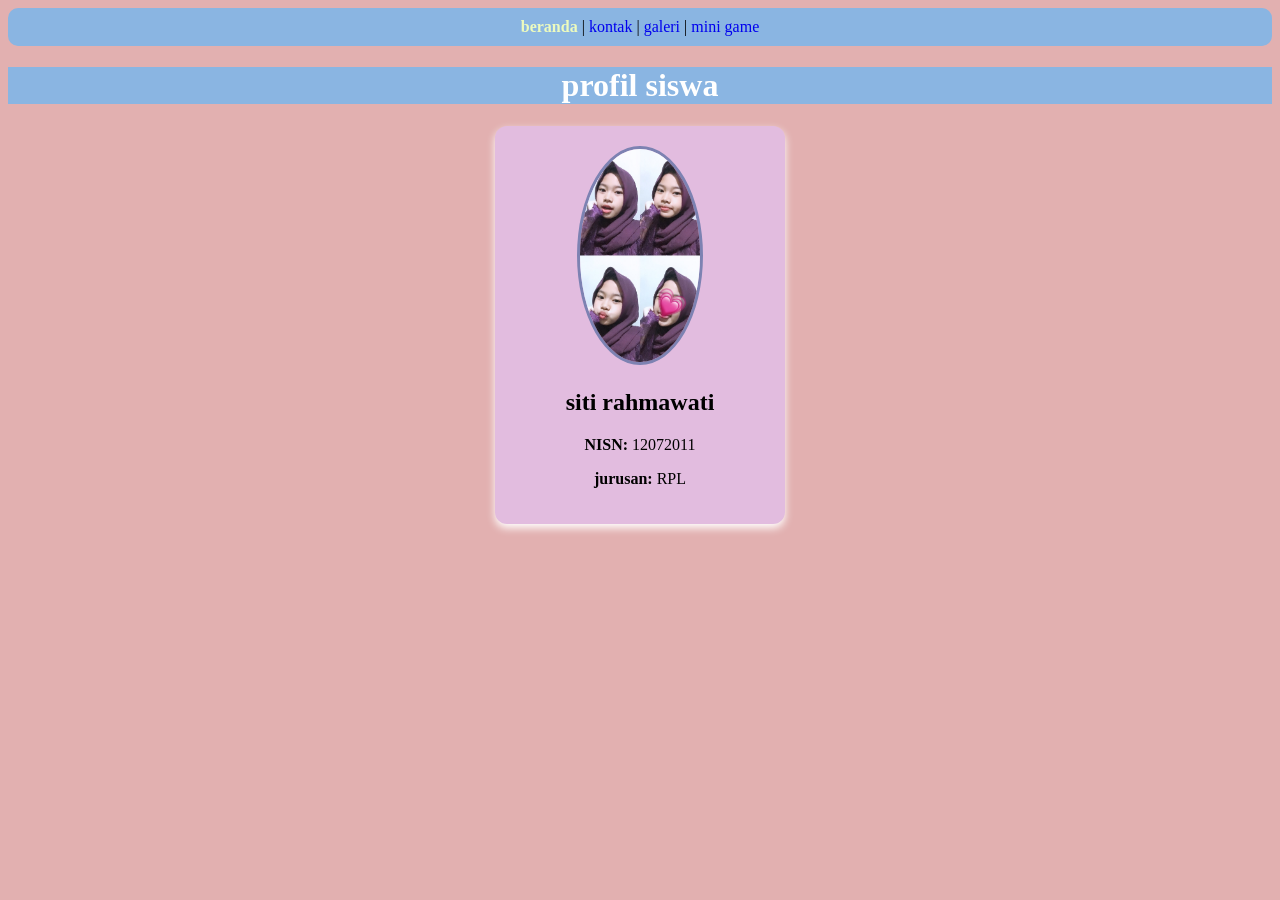
<file: index.html>
<!DOCTYPE html>
<html>

<head>
  <meta charset="UTF-8">
  <meta name="viewport" content="width=device-width, initial-scale=1">
  <title>profil</title>
  <link rel="stylesheet" href="style.css">
</head>

<body>
  <nav class="navigasi">
    <a href="index.html" class="aktif">beranda</a> |
    <a href="kontak.html">kontak</a> |
    <a href="galeri.html">galeri</a> |
    <a href="minigame.html">mini game</a>
  </nav>
  
  <h1>profil siswa</h1>
  
  <div class="kartu-profil">
    <img src="foto saya.jpg" alt="" width="120" />
    <h2>siti rahmawati</h2>
    <p><b>NISN:</b> 12072011</p>
    <p><b>jurusan:</b> RPL</p>
  </div>
</body>

</html>
</file>
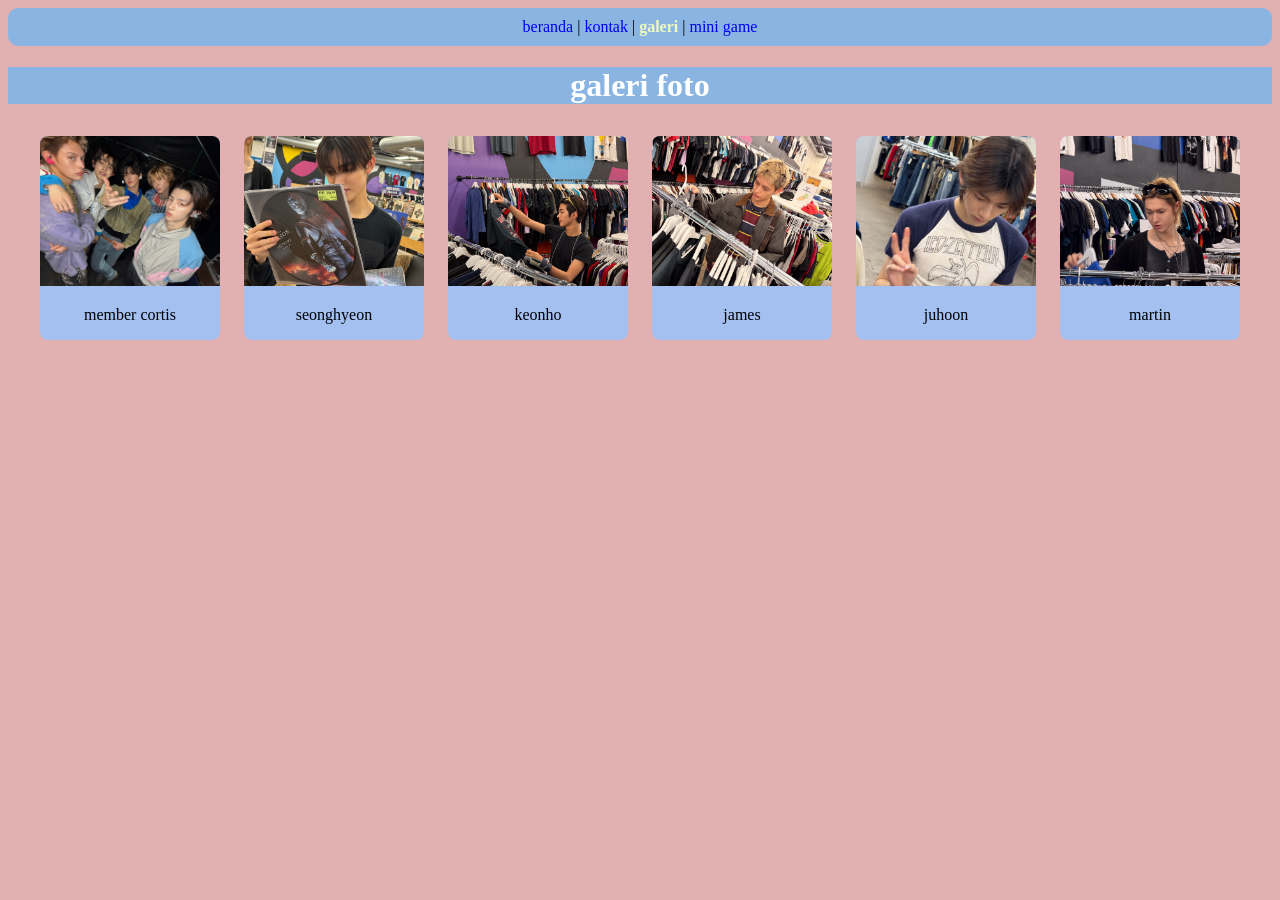
<file: galeri.html>
<!DOCTYPE html>
<html>

<head>
  <meta charset="UTF-8">
  <meta name="viewport" content="width=device-width, initial-scale=1">
  <title>Galeri</title>
  <link rel="stylesheet" href="style.css">
</head>

<body>
  <nav class="navigasi">
    <a href="index.html">beranda</a> |
    <a href="kontak.html">kontak</a> |
    <a href="galeri.html" class="aktif">galeri</a> |
    <a href="minigame.html">mini game</a>
  </nav>
  
  <h1>galeri foto</h1>
  
  <div class="galeri-container">
    <div class="galeri-item">
      <img src="gambar/member cortis.jpg" alt="cortis" />
      <p>member cortis</p>
      
    </div>
    <div class="galeri-item">
      <img src="gambar/seonghyeon.jpg" alt="bias" />
      <p>seonghyeon</p>
      </div>
      
      <div class="galeri-item">
        <img src="gambar/keonho.jpg" alt="bias" />
        <p>keonho</p>
          
        </div>
        
        <div class="galeri-item">
          <img src="gambar/james.jpg" alt="bias" />
          <p>james</p>
          
        </div>
        <div class="galeri-item">
          <img src="gambar/juhoon.jpg" alt="bias" />
          <p>juhoon</p>
            
          </div>
          <div class="galeri-item">
            <img src="gambar/Martin.jpg" alt="bias" />
            <p>martin</p>
            
            </div>
              
            </div>
</body>

</html>
</file>
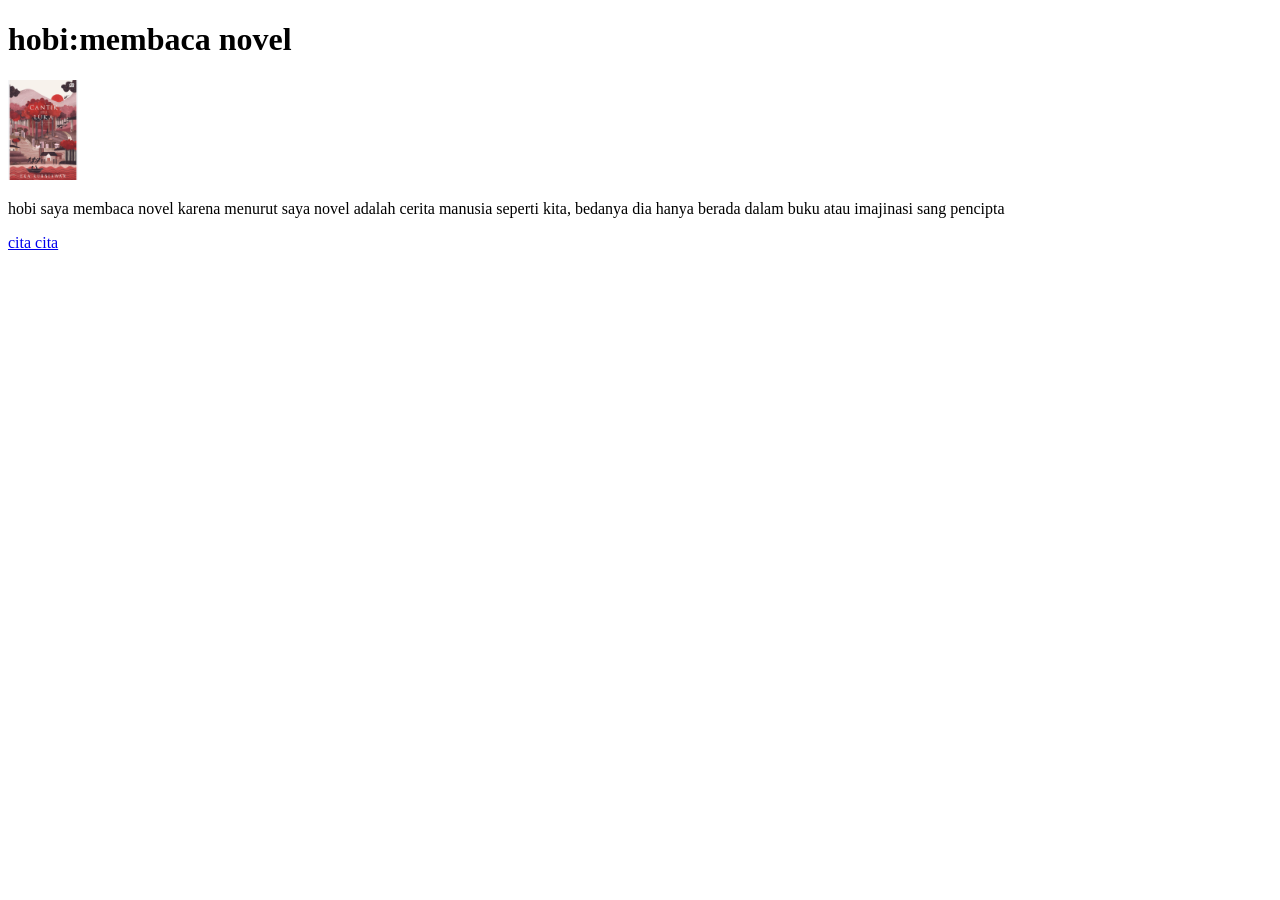
<file: hobi.html>
<!DOCTYPE html>
<html>

<head>
  <meta charset="UTF-8">
  <meta name="viewport" content="width=device-width, initial-scale=1">
  <title>hobi</title>
</head>

<body>
  <h1>hobi:membaca novel</h1>
  <img src="buku novel.jpeg" alt=""height="100"/>
  <p>hobi saya membaca novel karena menurut saya novel adalah cerita manusia seperti kita, bedanya dia hanya berada dalam buku atau imajinasi sang pencipta</p>
  
</body>
<nav>
  <a href="cita cita.html">cita cita</a>
</nav>

</html>
</file>
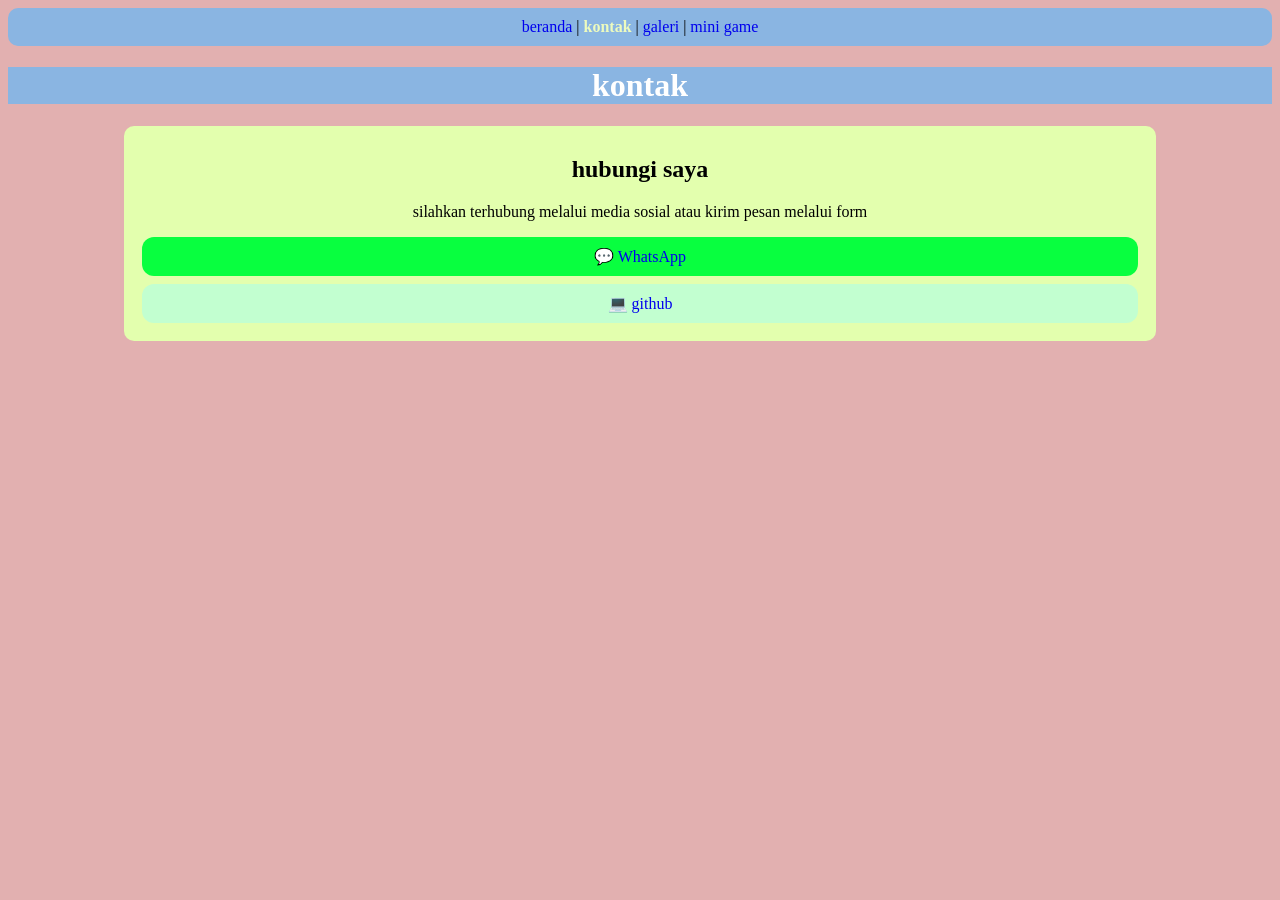
<file: kontak.html>
<!DOCTYPE html>
<html>

<head>
  <meta charset="UTF-8">
  <meta name="viewport" content="width=device-width, initial-scale=1">
  <title>kontak</title>
  <link rel="stylesheet" href="style.css">
</head>

<body>
  <nav class="navigasi">
    <a href="index.html">beranda</a> |
    <a href="kontak.html" class="aktif">kontak</a> |
    <a href="galeri.html">galeri</a> |
    <a href="minigame.html">mini game </a> 
  </nav>
  <h1>kontak</h1>
  
  <div class="kartu-kontak">
    <h2>hubungi saya</h2>
    <p>silahkan terhubung melalui media sosial atau kirim pesan melalui form</p>
    
    <div class="link medsos">
      <a class="tombol-medsos wa" href="https://wa.me/6283849054726">💬 WhatsApp</a
      >
      <a class="tombol-medsos github" href="https://github.com/rhmaarhma">💻 github</a>
    </div>
  </div>
</body>

</html>
</file>
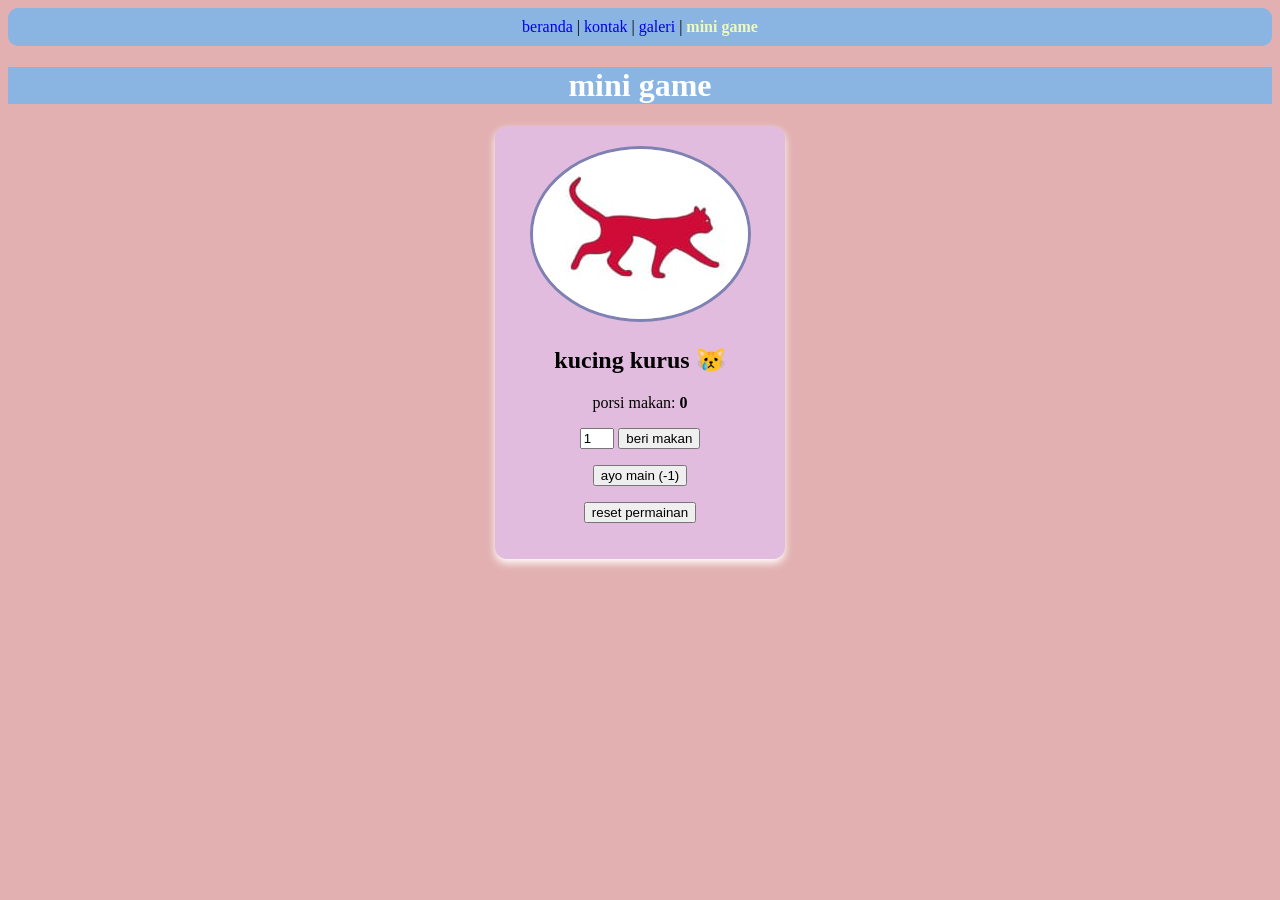
<file: minigame.html>
<!DOCTYPE html>
<html>

<head>
  <meta charset="UTF-8">
  <meta name="viewport" content="width=device-width, initial-scale=1">
  <title>mini game</title>
  <link rel="stylesheet" href="style.css">
</head>

<body>
  <nav class="navigasi">
    <a href="index.html">beranda</a> |
    <a href="kontak.html">kontak</a> |
    <a href="galeri.html">galeri</a> |
    <a href="minigame.html" class="aktif">mini game</a>
  </nav>
  
  <h1>mini game</h1>
  
  <!-- area game -->
  <div class="kartu-profil">
    <img id="foto-kucing" src="gambar/kurus.jpg" alt="kurus">
    <h2 id="status-kucing">kucing kurus 😿</h2>
    <p>porsi makan: <b id="teks-porsi">0</b></p>
    
    <p>
      <input type="number" id="input-makanan" value="1">
      <button onclick="beriMakan()">beri makan</button>
    </p>
    
    <button onclick="ajakMain()">ayo main (-1)</button>
    
    <p>
      <button onclick="reset()">reset permainan</button>
    </p>
  </div>
  
  <!--hubungkan ke file javascript terpisah-->
  <script src="minigame.js"></script>
</body>

</html>
</file>
<file: style.css>
h1 {
  background-color: #8AB5E2;
  color: #FFFFFF;
  text-align: center;
}

a {
  color: fff;
}

body {
  background-color: #E2B0B0;
}

/* mengubah div menjadi tampilan kartu */
div.kartu-profil {
  background: #E2BCDF;
  width: 250px;
  margin: 20px auto;
  padding: 20px;
  border-radius: 12px;
  box-shadow: 0 4px 8px #FFFFFF;
  text-align: center;
}

div.kartu-profil img{
  border-radius: 50%;
  border: 3px solid #7D82B2;
}

.navigasi {
  background-color: #8AB5E2;
  padding: 10px;
  text-align: center;
  border-radius: 10px;
}

.navigasi a {
  text-decoration: none;
}

.navigasi .aktif {
  font-weight: bold;
  color: #EDFBBE;
}

div.kartu-kontak{
  background-color: #E3FFAE;
  width: 80%;
  /* elemen rata tengah horizontal */
  margin: 0 auto;
  padding: 10px;
  /* sudut tumpul kotak */
  border-radius: 10px;
  text-align: center;

}

.tombol-medsos {
  /* agar tombol melebar satu baris penuh */
  display: block;
  padding: 10px;
  /* teks rata tengah */
  text-align: center;
  text-decoration: none;
  margin: 8px;
  /* sudut tumpul */
  border-radius: 12px;
}

.wa {
  background-color: #08FF3F;
}

.github {
  background-color: #C2FFD0;
}

.galeri-container{
  text-align: center;
  max-width: 100%;
  margin: 0 auto;
}

/* item galeri foto */
.galeri-item{
  width: 50%;
  max-width: 180px;
  display: inline-block;
  margin: 10px;
  border-radius: 8px;
  overflow: hidden;
  background-color: #A3C0F1;
}

.galeri-item img {
  width: 100%;
  height: 150px;
  object-fit: cover;
}

.galeri-item p {
  padding: 0px;
  line-break: 0.5;
}

#input-makanan {
  width: 2em;
}
</file>
